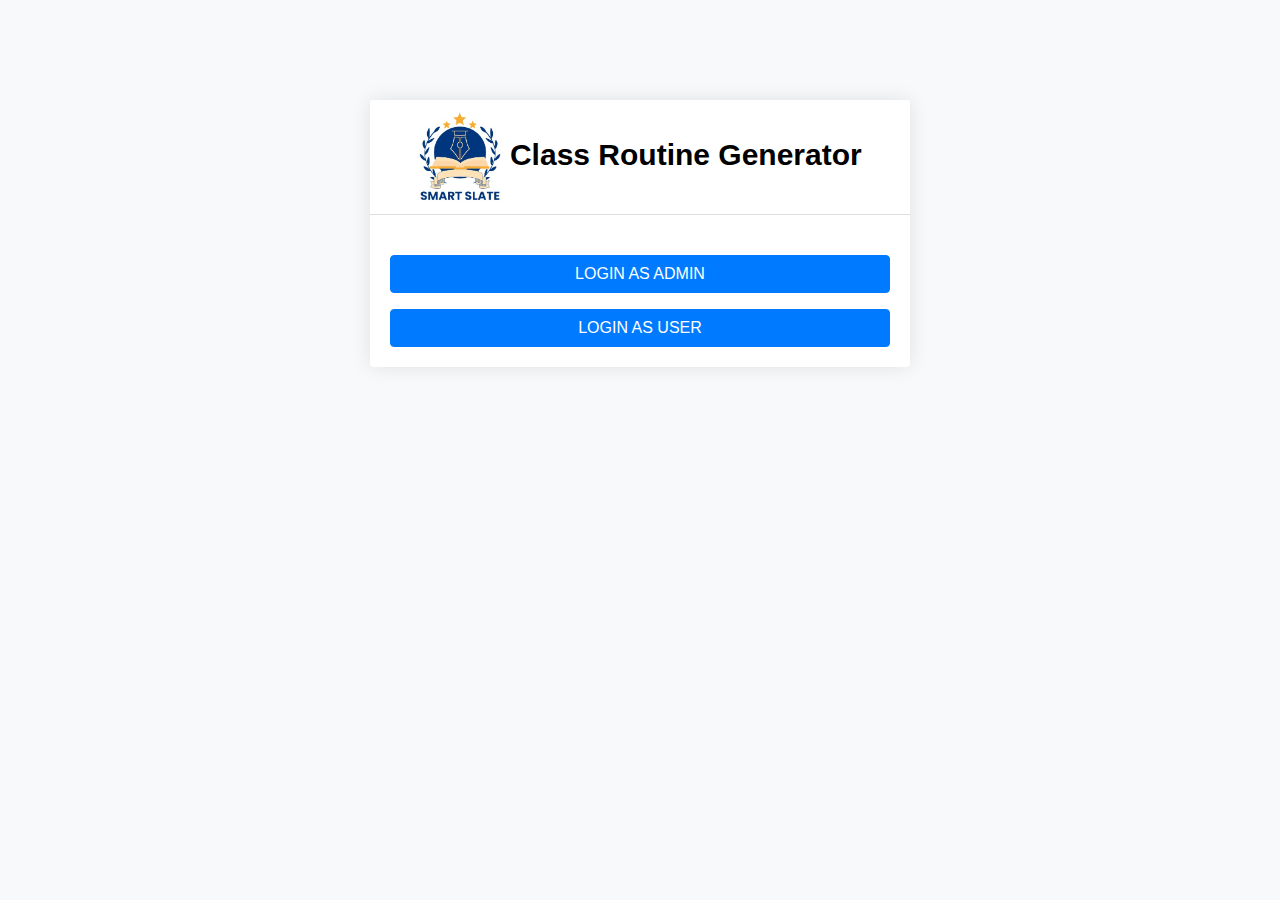
<file: templates/index.html>
<!DOCTYPE html>
<html lang="en">
<head>
<meta charset="UTF-8">
<meta name="viewport" content="width=device-width, initial-scale=1.0">
<title>Class Routine Generator</title>
<link href="https://maxcdn.bootstrapcdn.com/bootstrap/4.5.2/css/bootstrap.min.css" rel="stylesheet">
<link rel="stylesheet" href="../static/style.css">
<style>
    body {
        background-color: #f8f9fa;
    }
    .container {
        margin-top: 100px;
    }
</style>
</head>
<body>

<div class="container">
    <div class="row justify-content-center">
        <div class="col-md-6">
            <div class="card">
                <div class="card-header">
                    <img src="../images/logo.jpeg" alt="Your Logo" class="rounded-logo" height="90">
                    Class Routine Generator
                </div>
                <div class="card-body">
                    <div id="loginTypeButtons">
                        <button type="button" class="btn btn-primary btn-block mb-3" onclick="loginAsAdmin()">LOGIN AS ADMIN</button>
                        <button type="button" class="btn btn-primary btn-block" onclick="loginAsUser()">LOGIN AS USER</button>
                    </div>
                    <div id="loginForm" style="display: none;">
                        <div class="form-group">
                            <label for="username">Username</label>
                            <input type="text" class="form-control" id="username" value="admin" disabled>
                        </div>
                        <div class="form-group">
                            <label for="password">Password</label>
                            <input type="password" class="form-control" id="password" placeholder="Enter password">
                        </div>
                        <button type="button" class="btn btn-primary btn-block btn-login" onclick="login()">LOGIN</button>
                    </div>
                </div>
            </div>
        </div>
    </div>
</div>

<script src="../script/user.js"></script>
<script>
function loginAsAdmin() {
    document.getElementById("loginTypeButtons").style.display = "none";
    document.getElementById("loginForm").style.display = "block";
    document.getElementById("username").value = "admin"; // Set hardcoded username
    document.getElementById("password").setAttribute("placeholder", "admin123");
}

function loginAsUser() {
    document.getElementById("loginTypeButtons").style.display = "none";
    document.getElementById("loginForm").style.display = "block";
    document.getElementById("username").value = "user"; // Set hardcoded username
    document.getElementById("password").setAttribute("placeholder", "user");
}

function login() {
    var username = document.getElementById("username").value;
    var password = document.getElementById("password").value;

    // Example validation, replace with your actual validation logic
    if (username === "" || password === "") {
        alert("Please enter both username and password.");
        return;
    }

    // Get the placeholder based on the username
    var placeholder = document.getElementById("password").getAttribute("placeholder");

    // Check if the entered password matches the placeholder
    if (password !== placeholder) {
        alert("Incorrect password.");
        return;
    }

    if ((username === "admin" && password === "admin123") || (username === "user" && password === "user123")) {
        if (username == "admin") {
            window.location.href = "admin_dashboard.html";
        } else {
            window.location.href = "user_dashboard.html";
        }
    }
}
</script>

</body>
</html>
</file>
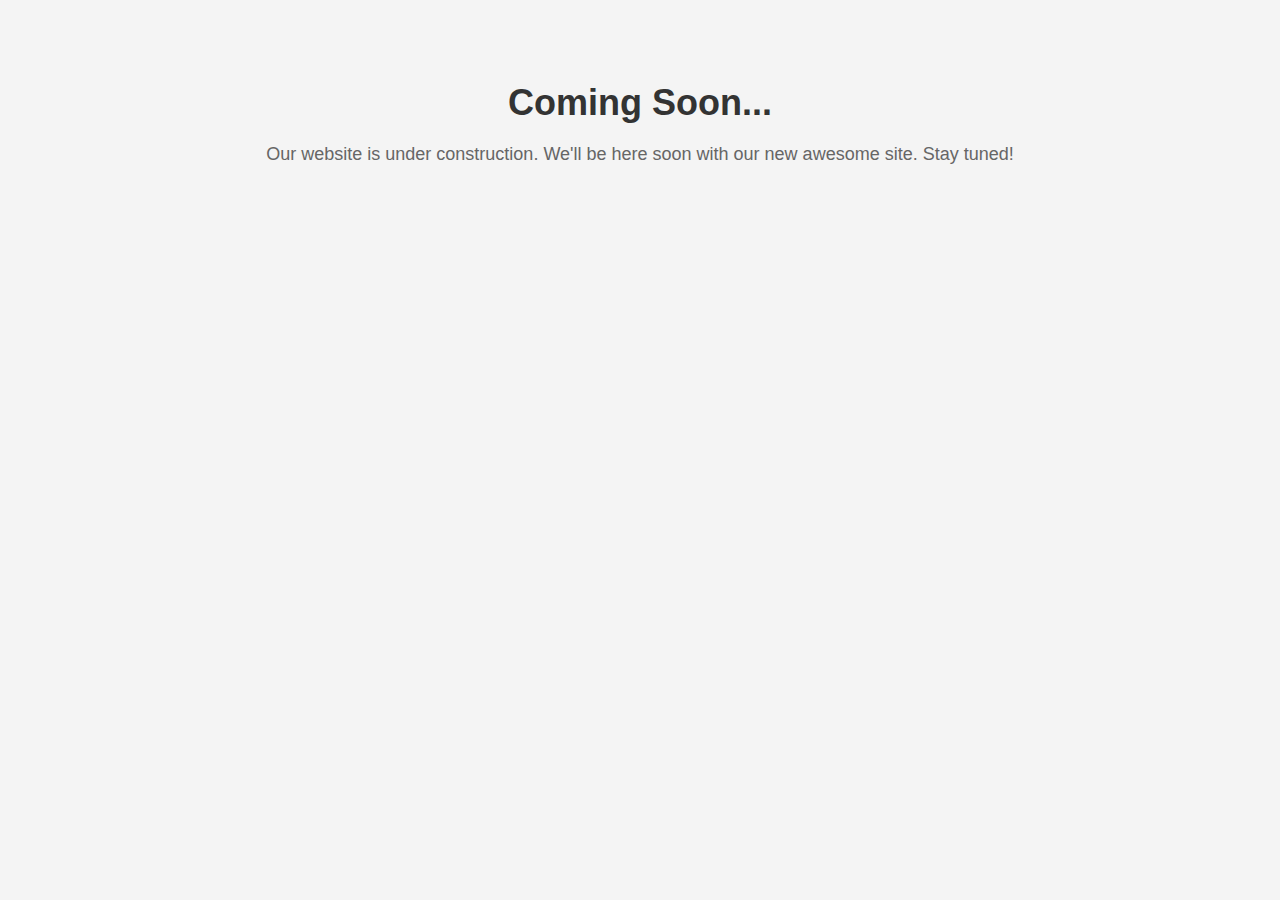
<file: templates/admin_dashboard.html>
<!DOCTYPE html>
<html lang="en">
<head>
<meta charset="UTF-8">
<meta name="viewport" content="width=device-width, initial-scale=1.0">
<title>Coming Soon...</title>
<style>
  body {
    font-family: Arial, sans-serif;
    background-color: #f4f4f4;
    text-align: center;
    padding: 50px;
  }
  h1 {
    font-size: 36px;
    color: #333;
    margin-bottom: 20px;
  }
  p {
    font-size: 18px;
    color: #666;
    margin-bottom: 30px;
  }
  .countdown {
    font-size: 24px;
    color: #999;
  }
</style>
</head>
<body>

<h1>Coming Soon...</h1>
<p>Our website is under construction. We'll be here soon with our new awesome site. Stay tuned!</p>
<div class="countdown" id="countdown"></div>

<script>
// Set the date we're counting down to
var countDownDate = new Date("April 18, 2024 00:00:00").getTime();

// Update the countdown every 1 second
var x = setInterval(function() {

  // Get the current date and time
  var now = new Date().getTime();
  
  // Calculate the remaining time
  var distance = countDownDate - now;
  
  // Calculate days, hours, minutes, and seconds
  var days = Math.floor(distance / (1000 * 60 * 60 * 24));
  var hours = Math.floor((distance % (1000 * 60 * 60 * 24)) / (1000 * 60 * 60));
  var minutes = Math.floor((distance % (1000 * 60 * 60)) / (1000 * 60));
  var seconds = Math.floor((distance % (1000 * 60)) / 1000);
  
  // Display the countdown
  document.getElementById("countdown").innerHTML = days + "d " + hours + "h " + minutes + "m " + seconds + "s ";
  
  // If the countdown is finished, display a message
  if (distance < 0) {
    clearInterval(x);
    document.getElementById("countdown").innerHTML = "EXPIRED";
  }
}, 1000);
</script>

</body>
</html>
</file>
<file: static/style.css>
.card {
            border: none;
            box-shadow: 0 0 20px rgba(0, 0, 0, 0.1);
        }

        .card-header {
            background-color: white;
            color: black;
            text-align: center;
            font-weight: bold;
            font-size: 30px;
        }

        .btn-login {
            background-color: #007bff;
            border-color: #007bff;
        }

        .btn-login:hover {
            background-color: #0056b3;
            border-color: #0056b3;
        }

        h2 {
            margin-bottom: 20px;
        }

        small {
            font-size: 12px;
            font-style: italic;
        }

        form {
            margin-bottom: 20px;
        }

        .form-group {
            margin-bottom: 20px;
        }

        .form-check-inline {
            margin-right: 20px;
        }


        button {
            margin-top: 20px;
            background-color: #007bff;
            border: none;
            color: #fff;
            padding: 10px 20px;
            cursor: pointer;
        }

        button:hover {
            background-color: #0056b3;
        }

        #routineOutput {
            margin-top: 20px;
            padding: 10px; 
            border: 1px solid #ccc;
            border-radius: 5px;
            background-color: #fff;
            font-size: 12px;
        }

        /* Add borders and style to table */
        #routineOutput table {
            width: 100%;
            border-collapse: collapse; /* Collapse borders */
        }

        #routineOutput th,
        #routineOutput td {
            padding: 8px;
            border: 1px solid #ddd; /* Add borders */
            text-align: center; /* Center align text */
        }

        #routineOutput th {
            background-color: #f2f2f2; /* Add background color to header */
        }

        #selectedTeachers {
            margin-top: 20px;
            padding: 10px;
            border: 1px solid #ccc;
            border-radius: 5px;
            background-color: #f9f9f9;
            height: 150px;
            overflow-y: auto;
        }
</file>
